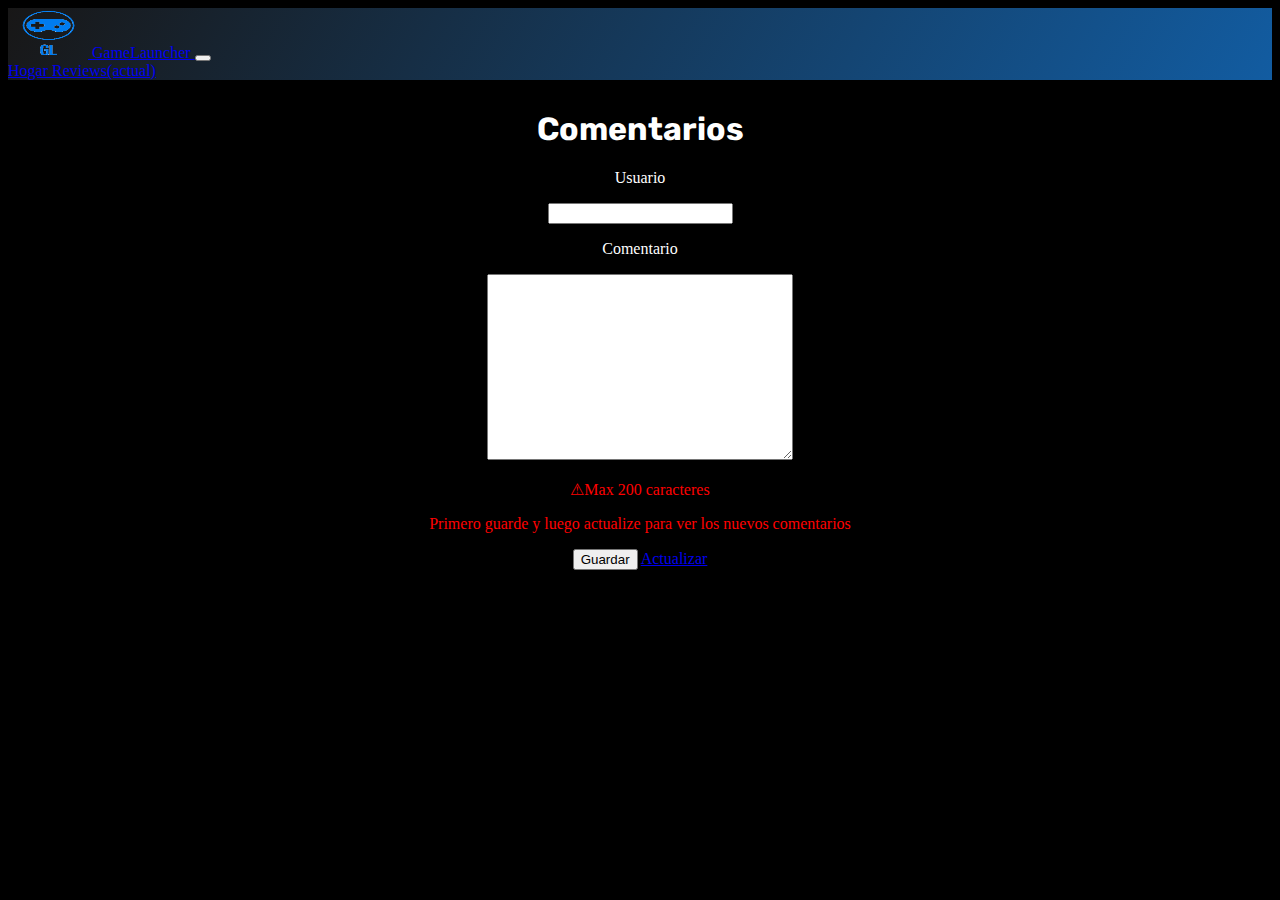
<file: Taller1/reviews.html>
<!DOCTYPE html>
<html lang="en">

<head>
    <meta charset="UTF-8">
    <meta http-equiv="X-UA-Compatible" content="IE=edge">
    <meta name="viewport" content="width=device-width, initial-scale=1.0">
    <nav class="navbar navbar-expand-lg navbar-dark"
        style="background: linear-gradient(-60deg,#125ca1,rgb(24, 23, 23))">
        <a class="navbar-brand" href="/index.html">
            <img src="imagenes/logoAzul.png" width="80" height="50" class="d-inline-block align-center" alt="logo">
            GameLauncher
        </a>
        <button class="navbar-toggler" type="button" data-toggle="collapse" data-target="#navbarNavAltMarkup"
            aria-controls="navbarNavAltMarkup" aria-expanded="false" aria-label="Toggle navigation">
            <span class="navbar-toggler-icon"></span>
        </button>
        <div class="collapse navbar-collapse" id="navbarNavAltMarkup">
            <div class="navbar-nav">
                <a class="nav-item nav-link " href="/index.html">Hogar </a>
                <a class="nav-item nav-link active" href="/reviews.html">Reviews<span
                        class="sr-only">(actual)</span></a>
            </div>
        </div>
    </nav>
    <link href="https://cdn.jsdelivr.net/npm/bootstrap@5.1.1/dist/css/bootstrap.min.css" rel="stylesheet"
        integrity="sha384-F3w7mX95PdgyTmZZMECAngseQB83DfGTowi0iMjiWaeVhAn4FJkqJByhZMI3AhiU" crossorigin="anonymous">
    <title>Reviews</title>
    <style>
        @import url('https://fonts.googleapis.com/css2?family=Rubik:wght@300;400&display=swap');

        body {
            background-color: black;
        }

        .titulo {
            margin-top: 30px;
            font-family: 'Rubik', sans-serif;
        }

        h1 {
            color: white;
        }

        p {
            color: white;
        }

       

        .inputComentario {
            height: 180px;
            width: 300px;
            text-align: top;
        }

        .max {
            color: red;
        }
    </style>
</head>

<body>
    <h1 align="center" class="titulo">Comentarios</h1>
    <form class="formulario" id="formulario" align="center">
        <p>Usuario</p>
        <input type="text" name="nombre" id="autor" minlength="3" required>
        <p>Comentario</p>
        <textarea name="comentario" id="comentario" minlength="1" maxlength="200" class="inputComentario"
            required></textarea>
        <p class="max">
            &#9888;Max 200 caracteres</p>
            <p class="max">Primero guarde y luego actualize para ver los nuevos comentarios</p>
        <button type="submit"class="btn btn-primary">Guardar</button>
        <a class="btn btn-primary" href="reviews.html" role="button">Actualizar</a>

    </form>

    <div id="listaResenias" class="mt-4">
    </div>
    <script src="https://code.jquery.com/jquery-3.3.1.slim.min.js" integrity="sha384-q8i/X+965DzO0rT7abK41JStQIAqVgRVzpbzo5smXKp4YfRvH+8abtTE1Pi6jizo" crossorigin="anonymous"></script>
<script src="https://cdnjs.cloudflare.com/ajax/libs/popper.js/1.14.7/umd/popper.min.js" integrity="sha384-UO2eT0CpHqdSJQ6hJty5KVphtPhzWj9WO1clHTMGa3JDZwrnQq4sF86dIHNDz0W1" crossorigin="anonymous"></script>
<script src="https://stackpath.bootstrapcdn.com/bootstrap/4.3.1/js/bootstrap.min.js" integrity="sha384-JjSmVgyd0p3pXB1rRibZUAYoIIy6OrQ6VrjIEaFf/nJGzIxFDsf4x0xIM+B07jRM" crossorigin="anonymous"></script>
</body>

<script src="app.js"> </script>

</html>
</file>
